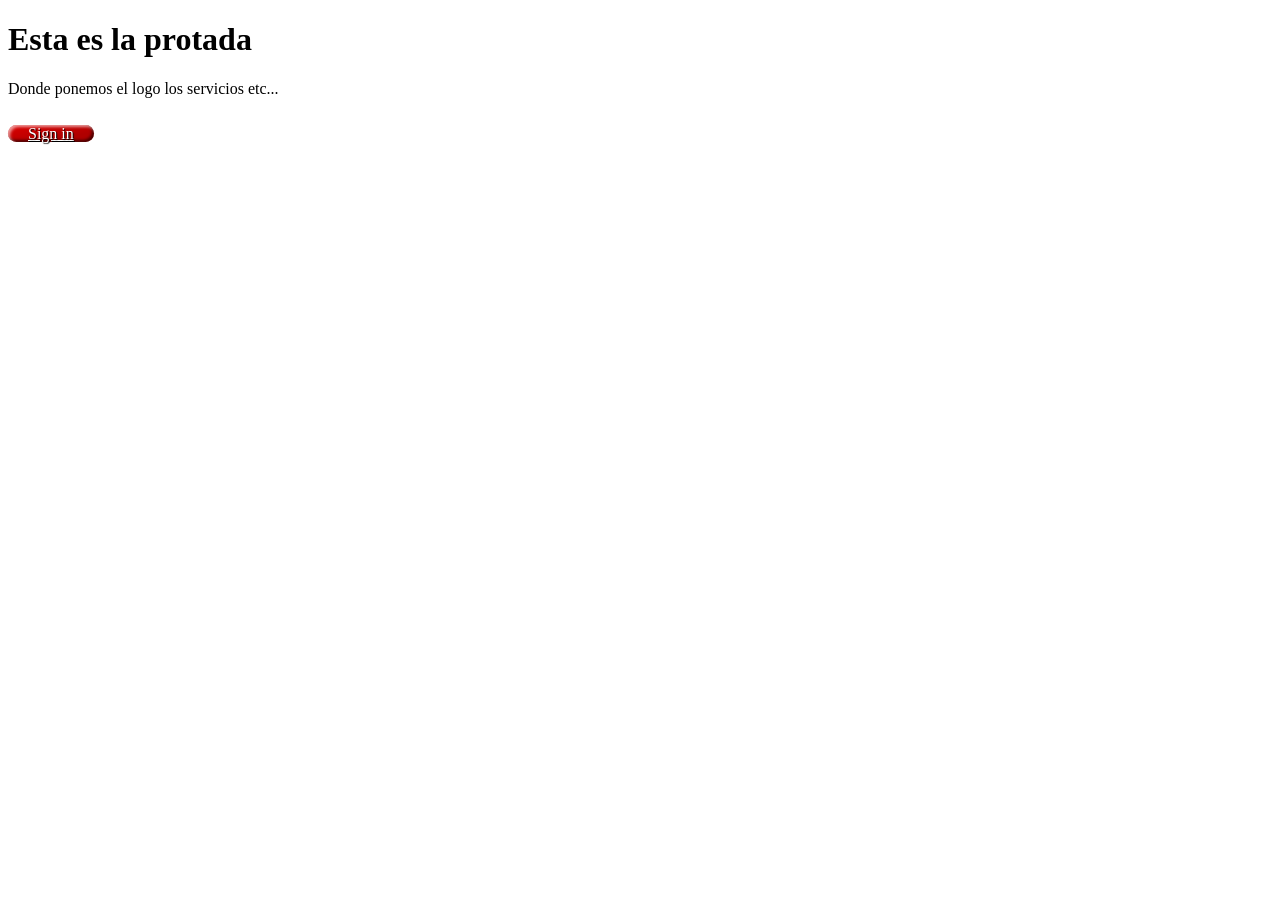
<file: templates/index.html>
<!DOCTYPE html>
<html lang="en">
<head>
    <meta charset="UTF-8">
    <meta http-equiv="X-UA-Compatible" content="IE=edge">
    <meta name="viewport" content="width=device-width, initial-scale=1.0">
    <title>Inicio</title>
<style>
.styled {
    border: 0;
    line-height: 2.5;
    padding: 0 20px;
    font-size: 1rem;
    text-align: center;
    color: #fff;
    text-shadow: 1px 1px 1px #000;
    border-radius: 10px;
    background-color: rgba(220, 0, 0, 1);
    background-image: linear-gradient(to top left,
                                      rgba(0, 0, 0, .2),
                                      rgba(0, 0, 0, .2) 30%,
                                      rgba(0, 0, 0, 0));
    box-shadow: inset 2px 2px 3px rgba(255, 255, 255, .6),
                inset -2px -2px 3px rgba(0, 0, 0, .6);
}

.styled:hover {
    background-color: rgba(255, 0, 0, 1);
}

.styled:active {
    box-shadow: inset -2px -2px 3px rgba(255, 255, 255, .6),
                inset 2px 2px 3px rgba(0, 0, 0, .6);
} 
</style>

</head>
<body>
    <h1>Esta es la protada</h1>
    <p>Donde ponemos el logo los servicios etc...</p>
    <a href="/login" class="favorite styled" type="button">
    Sign in
    </a>
</body>
</html>
</file>
